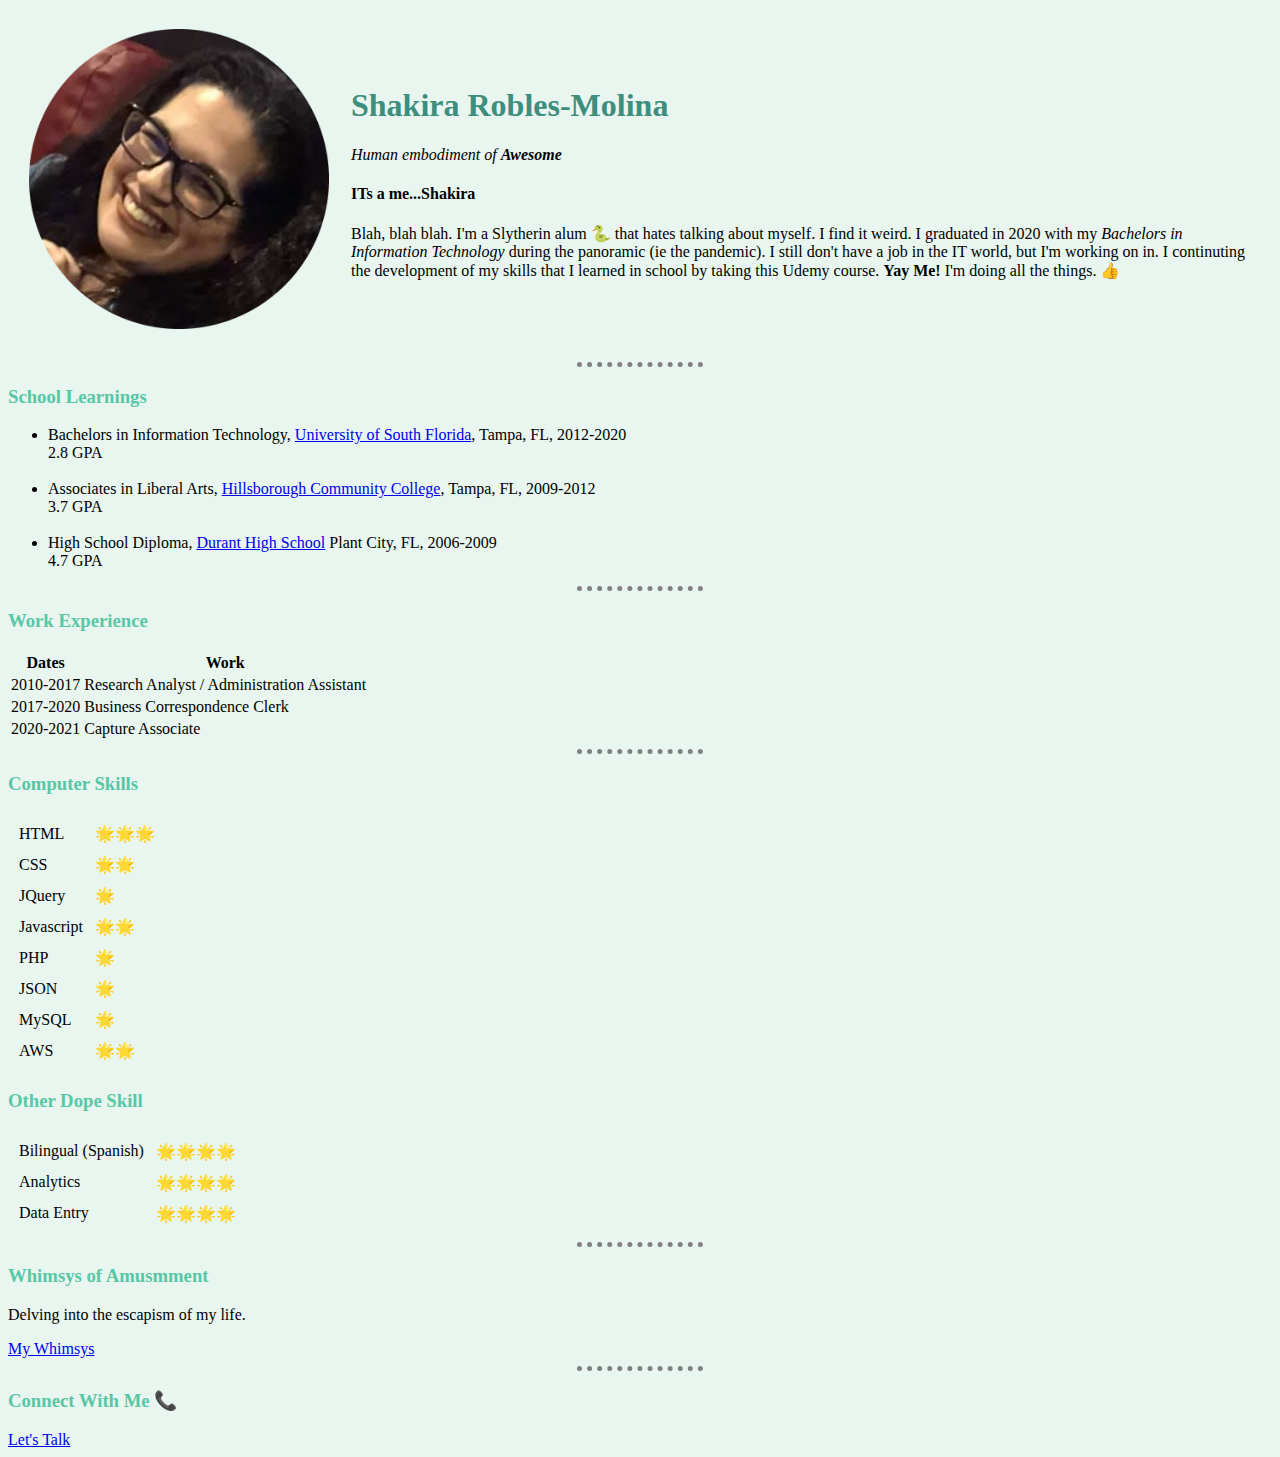
<file: index.html>
<!DOCTYPE html>
<html lang="en">
    <head>
        <meta charset="UTF-8">
        <meta http-equiv="X-UA-Compatible" content="IE=edge">
        <meta name="viewport" content="width=device-width, initial-scale=1.0">
        <title>Shakira's Personal Site</title>
        
        <!-- the link tag links the external css to the html-->
        <link rel="stylesheet" href="css/styles.css">

    </head>
    <body>
        <table cellspacing="20">
            <tr>
                <td>
                    <img src="images/shaki-profile.png" alt="Profile Pic" width="300" height="300">
                </td>
                <td>
                    <h1>Shakira Robles-Molina</h1>
                    <p><em>Human embodiment of <strong><i>Awesome</i></strong></em></p>
        
                    <h4>ITs a me...Shakira</h4> <!--About Me-->
                    <p>Blah, blah blah. I'm a Slytherin alum 🐍 that hates talking about myself. I find it weird. I graduated in 2020 
                    with my <em>Bachelors in Information Technology</em> during the 
                    panoramic (ie the pandemic). I still don't have a job in the IT world, but I'm working on 
                    in. I continuting the development of my skills that I learned in school by taking this Udemy course. 
                    <strong>Yay Me!</strong> I'm doing all the things. 👍 
                    </p>
                </td>
            </tr>
        </table>
        
        <hr>

        <h3>School Learnings</h3> <!--Education-->
        <ul>
            <li>Bachelors in Information Technology, 
                <a href="https://www.usf.edu/">University of South Florida</a>, Tampa, FL, 2012-2020<br>
            2.8 GPA</li>
            <br>
            <li>Associates in Liberal Arts, <a href="https://www.hccfl.edu/">Hillsborough Community College</a>, Tampa, FL, 2009-2012<br>
            3.7 GPA</li>
            <br>
            <li>High School Diploma, <a href="https://www.hillsboroughschools.org/durant">Durant High School</a> Plant City, FL, 2006-2009<br>
            4.7 GPA</li>
        </ul>
        <hr>

        <h3>Work Experience</h3> <!--Experience-->
        <table>
            <thead>
                <tr>
                    <th>Dates</th>
                    <th>Work</th>
                </tr>
            </thead>
            <tbody>
                <tr>
                    <td>2010-2017</td>
                    <td>Research Analyst / Administration Assistant</td>
                </tr>
                <tr>
                    <td>2017-2020</td>
                    <td>Business Correspondence Clerk</td>
                </tr>
                <tr>
                    <td>2020-2021</td>
                    <td>Capture Associate</td>
                </tr>
            </tbody>
        </table>
        <hr>

        <h3>Computer Skills</h3> <!--Skills-->
        <table cellspacing="10">
            <tr>
                <td>HTML</td>
                <td>🌟🌟🌟</td>
            </tr>
            <tr>
                <td>CSS</td>
                <td>🌟🌟</td>
            </tr>
            <tr>
                <td>JQuery</td>
                <td>🌟</td>
            </tr>
            <tr>
                <td>Javascript</td>
                <td>🌟🌟</td>
            </tr>
            <tr>
                <td>PHP</td>
                <td>🌟</td>
            </tr>
            <tr>
                <td>JSON</td>
                <td>🌟</td>
            </tr>
            <tr>
                <td>MySQL</td>
                <td>🌟</td>
            </tr>
            <tr>
                <td>AWS</td>
                <td>🌟🌟</td>
            </tr>
        </table>

        <h3>Other Dope Skill</h3>
        <table cellspacing="10">
            <tr>
                <td>Bilingual (Spanish)</td>
                <td>🌟🌟🌟🌟</td>
            </tr>
            <tr>
                <td>Analytics</td>
                <td>🌟🌟🌟🌟</td>
            </tr>
            <tr>
                <td>Data Entry</td>
                <td>🌟🌟🌟🌟</td>
            </tr>
        </table>
        <hr>

        <h3>Whimsys of Amusmment</h3> <!--Hobbies-->
        <p>Delving into the escapism of my life.</p>
        <a href="hobbies.html">My Whimsys</a>

        <hr>
        
        <h3>Connect With Me 📞</h3> <!--Contact info-->
        <a href="contact.html">Let's Talk</a>

        

    </body>
</html>
</file>
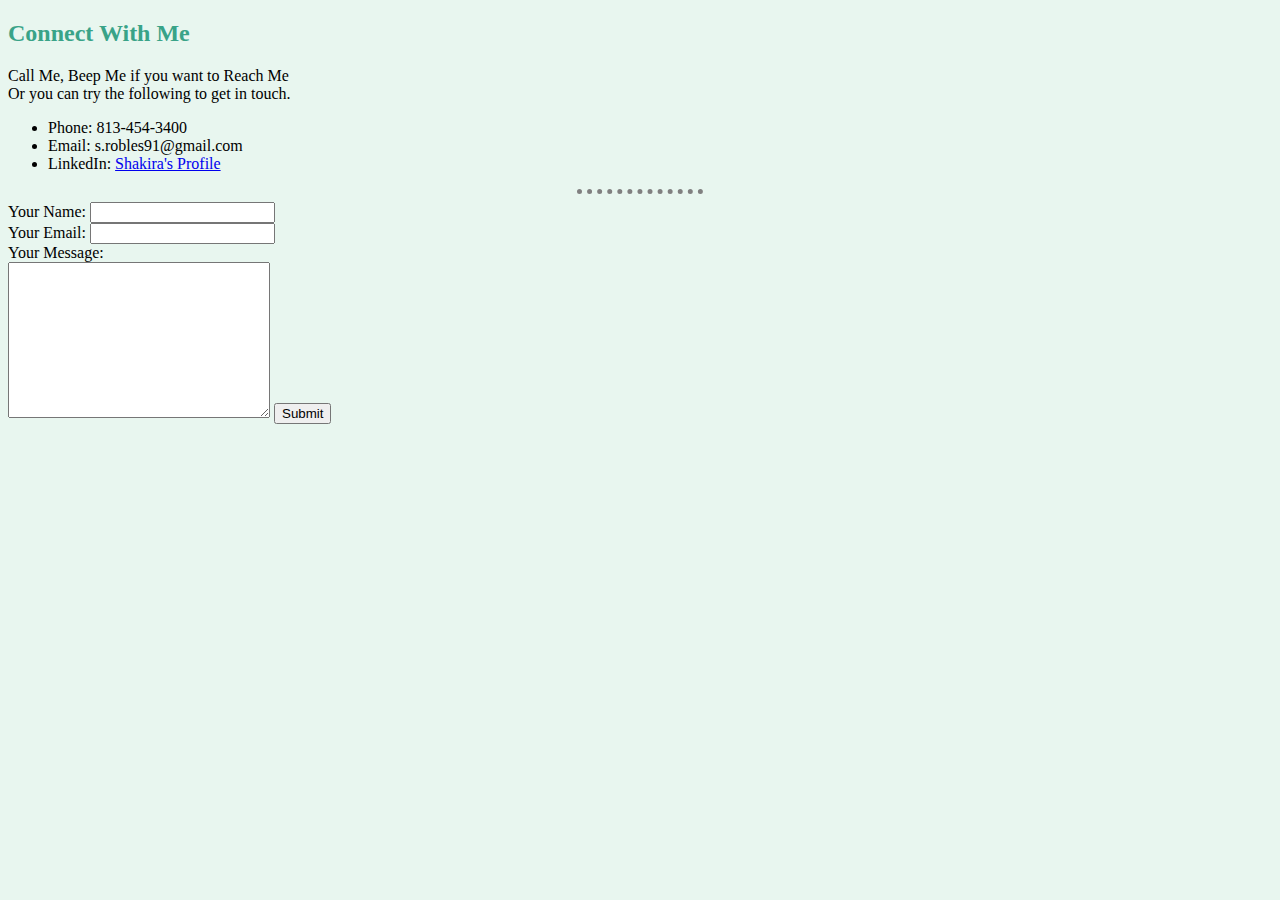
<file: contact.html>
<!DOCTYPE html>
<html lang="en">
<head>
    <meta charset="UTF-8">
    <meta http-equiv="X-UA-Compatible" content="IE=edge">
    <meta name="viewport" content="width=device-width, initial-scale=1.0">
    <title>Contact Me</title>
    <link rel="stylesheet" href="css/styles.css">
</head>
<body>
    <h2>Connect With Me</h2>
    <p>Call Me, Beep Me if you want to Reach Me
    <br>Or you can try the following to get in touch.</p> 
    
    <ul>
        <li>Phone: 813-454-3400</li>
        <li>Email: s.robles91@gmail.com</li>
        <li>LinkedIn: <a href="https://www.linkedin.com/in/shakira-robles-molina-b83a3320a/">Shakira's Profile</a></li>
        
    </ul>
    <hr>
    <form class="" action="mailto:s.robles91@gmail.com" method="post" enctype="text/plain">
        <label>Your Name: </label>
        <input type="text" name="yourName" value=""><br>
        <label>Your Email: </label>
        <input type="email" name="yourEmail" value=""><br>
        <label>Your Message: </label><br>
        <textarea name="yourMessage" rows="10" cols="30"></textarea>
        <input type="submit" name="">
    </form>
</body>
</html>
</file>
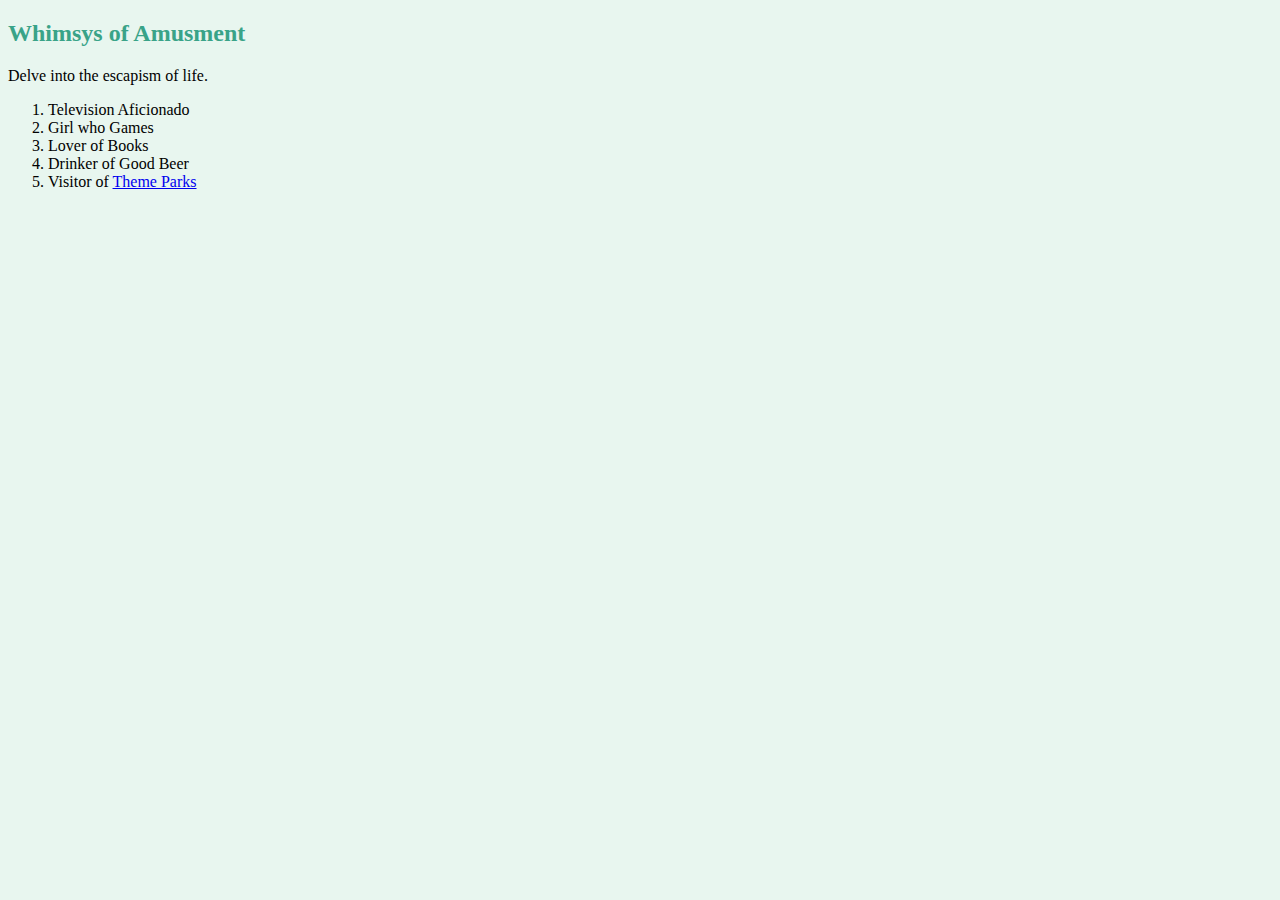
<file: hobbies.html>
<!DOCTYPE html>
<html lang="en">
<head>
    <meta charset="UTF-8">
    <meta http-equiv="X-UA-Compatible" content="IE=edge">
    <meta name="viewport" content="width=device-width, initial-scale=1.0">
    <title>Whimsys of Amusment</title>
    <link rel="stylesheet" href="css/styles.css">
</head>
<body>
    <h2>Whimsys of Amusment</h2> <!--Hobbies-->
        <p>Delve into the escapism of life.</p>
        <ol>
            <li>Television Aficionado</li>
            <li>Girl who Games</li>
            <li>Lover of Books</li>
            <li>Drinker of Good Beer</li>
            <li>Visitor of <a href="https://www.universalorlando.com/web/en/us">Theme Parks</a></li>
        </ol>
</body>
</html>
</file>
<file: css/styles.css>
body{
    background-color: #E8F6EF;
}

h1{
    color: #3E8E7E;
}

h2{
    color: #39A388;
}
h3{
    color: #58c7a6;
}

hr{
    border-style: none;
    border-top-style: dotted;
    border-color: gray;
    border-width: 5px;
    width: 10%;
}
</file>
